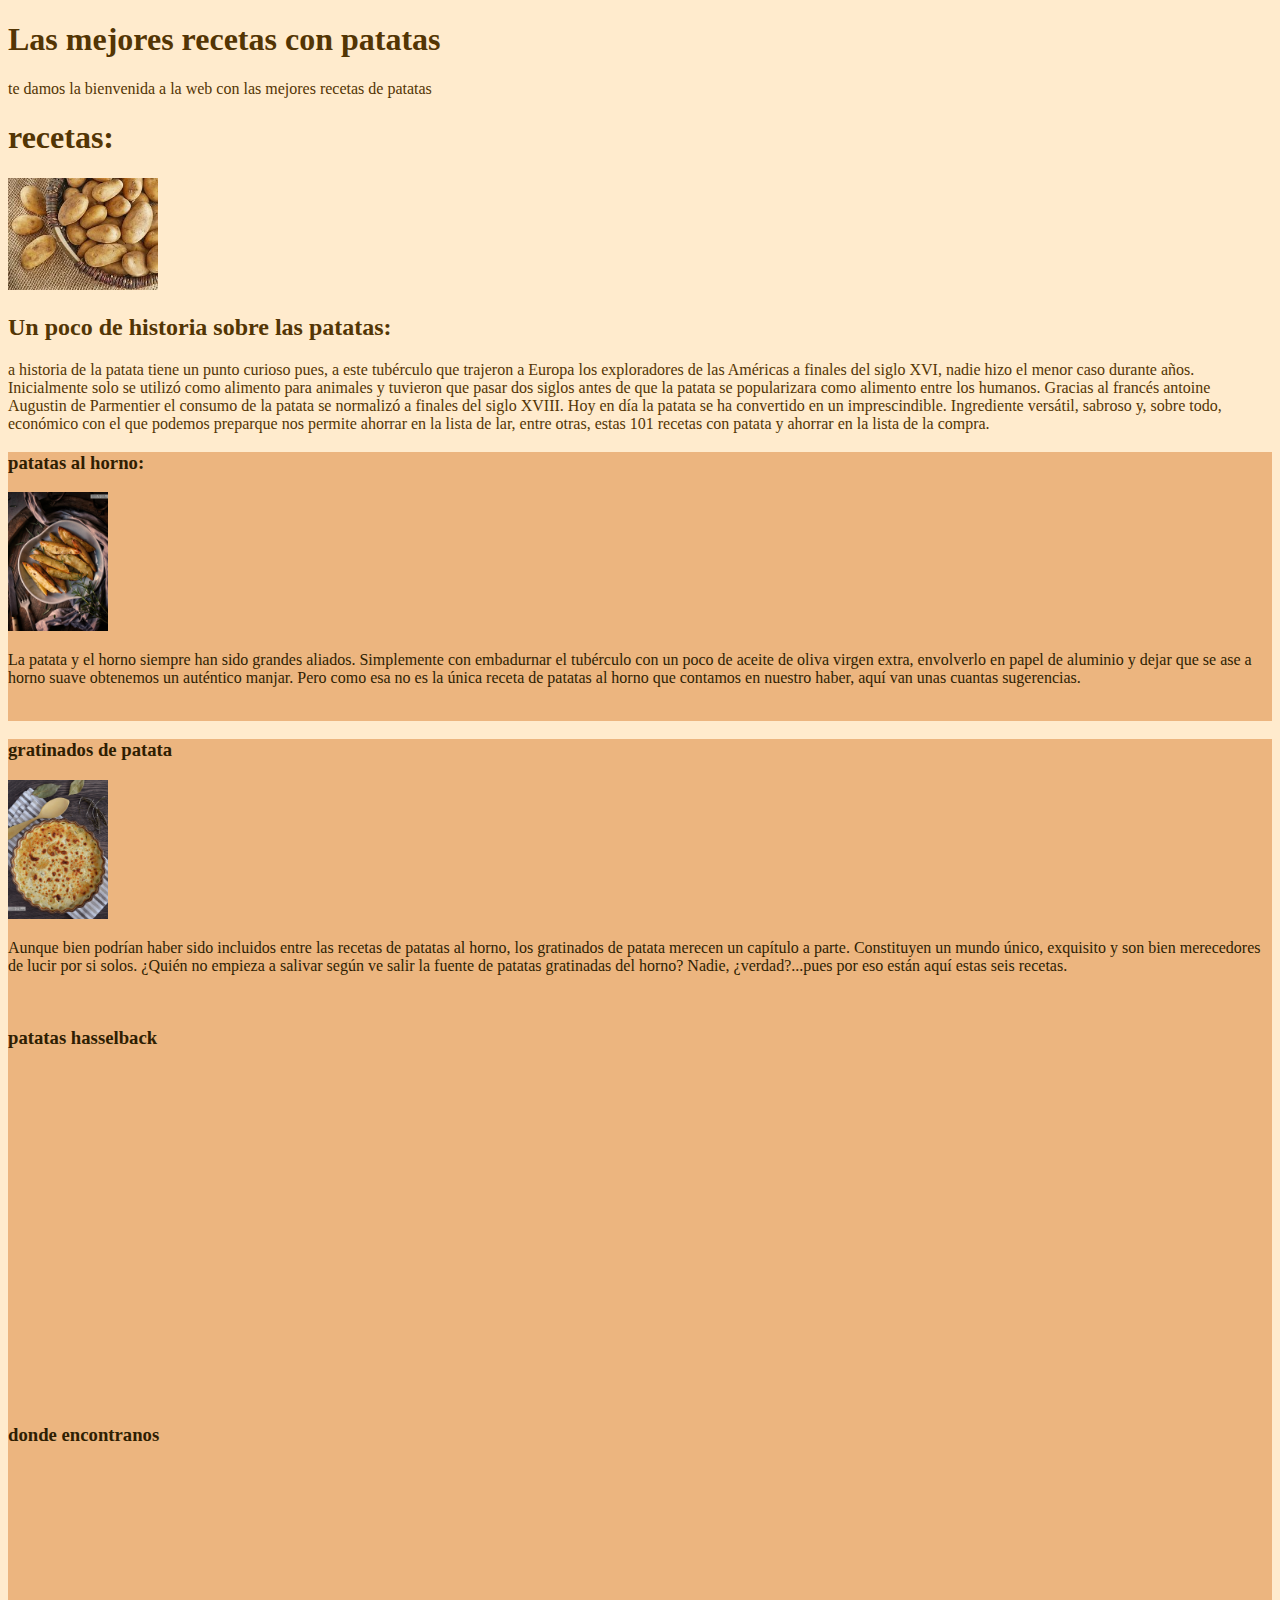
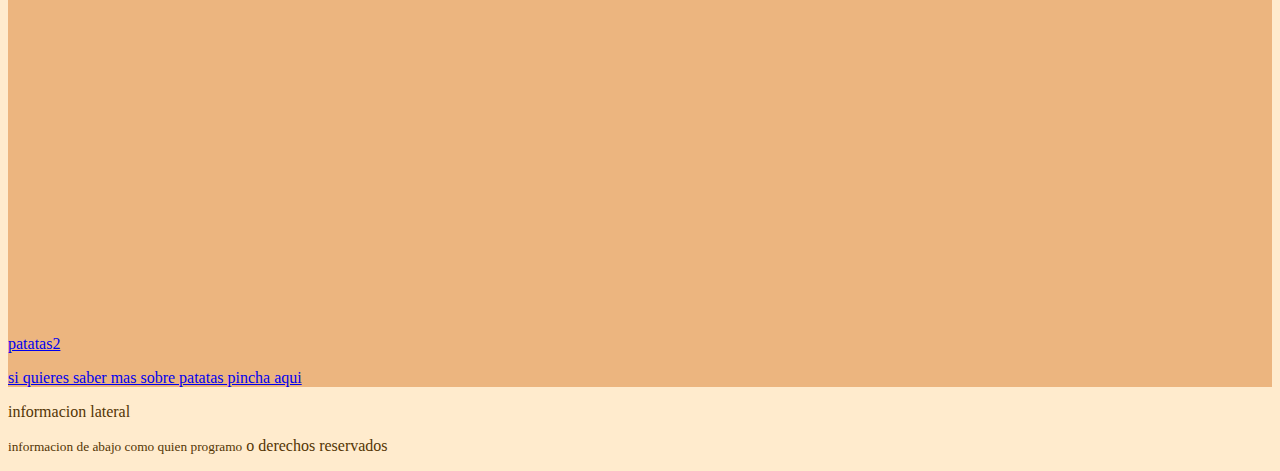
<file: index.html>
<!doctype html>
<html lang= "es">
    
<head>
    <title> patatas</title>
    <meta charset="utf-8"/>
    <meta name= "author" content= "nombre autor"/>
    <meta name= "description" content= "palabras descriptivas"/>
    <link rel= "stylesheet" href= "estilospepinillos.css">

    <h1>Las mejores recetas con patatas</h1>
</head>
<p>te damos la bienvenida a la web con las mejores recetas de patatas</p>

<header>
    <H1>recetas:</H1>
    <img src="./patatas.jpg" width="150" alt="patatas">
</header>

<H2>Un poco de historia sobre las patatas:</H2>
<P>a historia de la patata tiene un punto curioso pues, a este tubérculo que trajeron a Europa los exploradores de las Américas a finales del siglo XVI, nadie hizo el menor caso durante años. Inicialmente solo se utilizó como alimento para animales y tuvieron que pasar dos siglos antes de que la patata se popularizara como alimento entre los humanos.
 Gracias al francés antoine Augustin de Parmentier el consumo de la patata se normalizó a finales del siglo XVIII. Hoy en día la patata se ha convertido en un imprescindible. Ingrediente versátil, sabroso y, sobre todo, económico con el que podemos preparque nos permite ahorrar en la lista de lar, entre otras, estas 101 recetas con patata y ahorrar en la lista de la compra.
</P>

<section>
<p>  </p>
</section>
<article>
    <h3>patatas al horno:</h3>
<img src="./patata 1.jpg" width="100"  alt="patatas al horno">
<p>La patata y el horno siempre han sido grandes aliados. Simplemente con embadurnar el tubérculo con un poco de aceite de oliva virgen extra, envolverlo en papel de aluminio y dejar que se ase a horno suave obtenemos un auténtico manjar. Pero como esa no es la única receta de patatas al horno que contamos en nuestro haber, aquí van unas cuantas sugerencias.
</p>
<br>
</article>
<article>
<h3> <b>gratinados de patata</b></h3>
<img src ="./patatas 2.jpg" width="100"  alt="gratinados, patatas">
<p> Aunque bien podrían haber sido incluidos entre las recetas de patatas al horno, los gratinados de patata merecen un capítulo a parte. Constituyen un mundo único, exquisito y son bien merecedores de lucir por si solos. ¿Quién no empieza a salivar según ve salir la fuente de patatas gratinadas del horno? Nadie, ¿verdad?...pues por eso están aquí estas seis recetas.
</p>
<br>
<h3>patatas hasselback</h3>
<iframe width="560" height="315" src="https://www.youtube.com/embed/lsGqXHUpZRQ" title="YouTube video player" frameborder="0" allow="accelerometer; autoplay; clipboard-write; encrypted-media; gyroscope; picture-in-picture" allowfullscreen>

</iframe>
</article>

<article>
    <br>
    <h3>donde encontranos</h3>
    <iframe src="https://www.google.com/maps/embed?pb=!1m18!1m12!1m3!1d92733.28998662152!2d-5.881675141796835!3d43.42059610000001!2m3!1f0!2f0!3f0!3m2!1i1024!2i768!4f13.1!3m3!1m2!1s0xd368952ffffffff%3A0xab3490f047410e39!2sPatatas%20Ardura!5e0!3m2!1ses!2ses!4v1637518764159!5m2!1ses!2ses" width="600" height="450" style="border:0;" allowfullscreen="" loading="lazy">
    </iframe>
<p><a href="./patatas.html"> patatas2 </a>
</p>
<p><a href="https://es.wikipedia.org/wiki/Solanum_tuberosum">si quieres saber mas sobre patatas pincha aqui</a> </p>
</article>

<article>
    
</article>
<aside>
<p>informacion lateral</p>

</aside>

<footer>
<p>
    <small>informacion de abajo como quien programo</small> o derechos reservados
</p>
</footer>
</file>
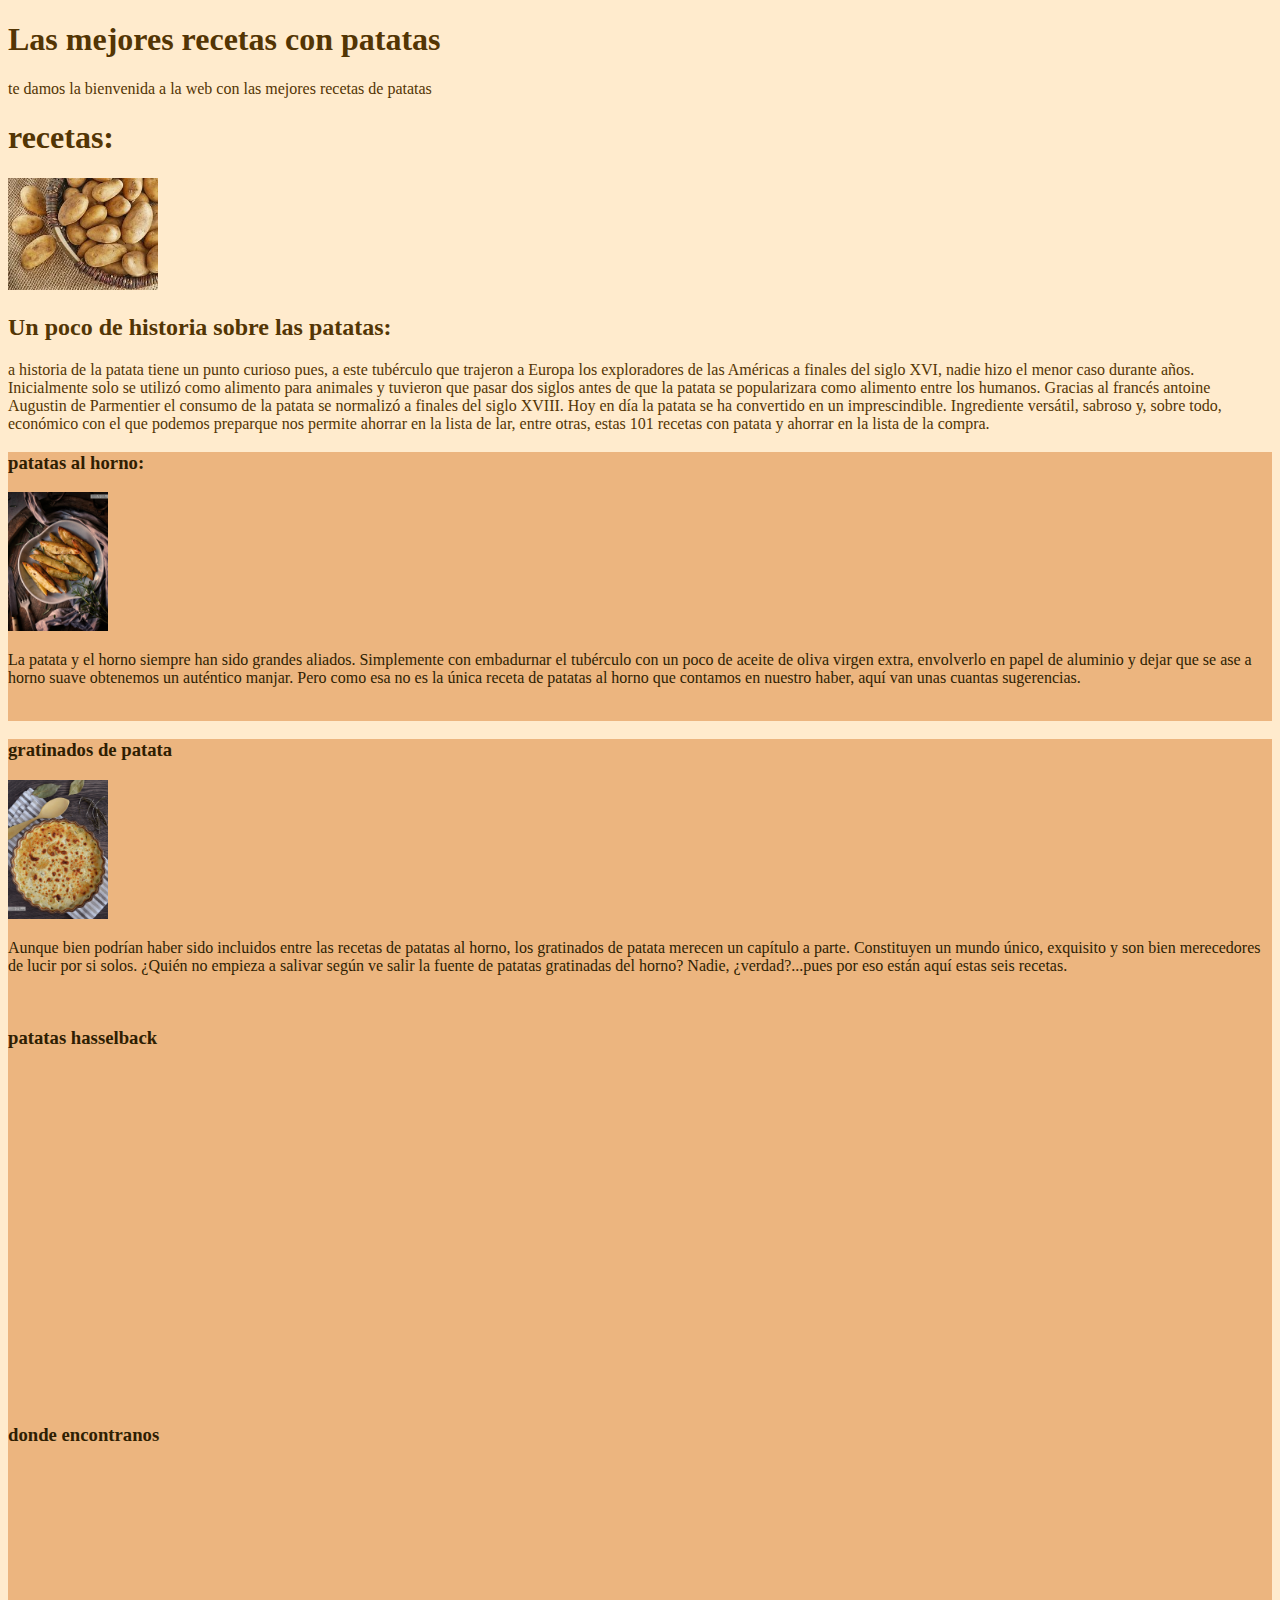
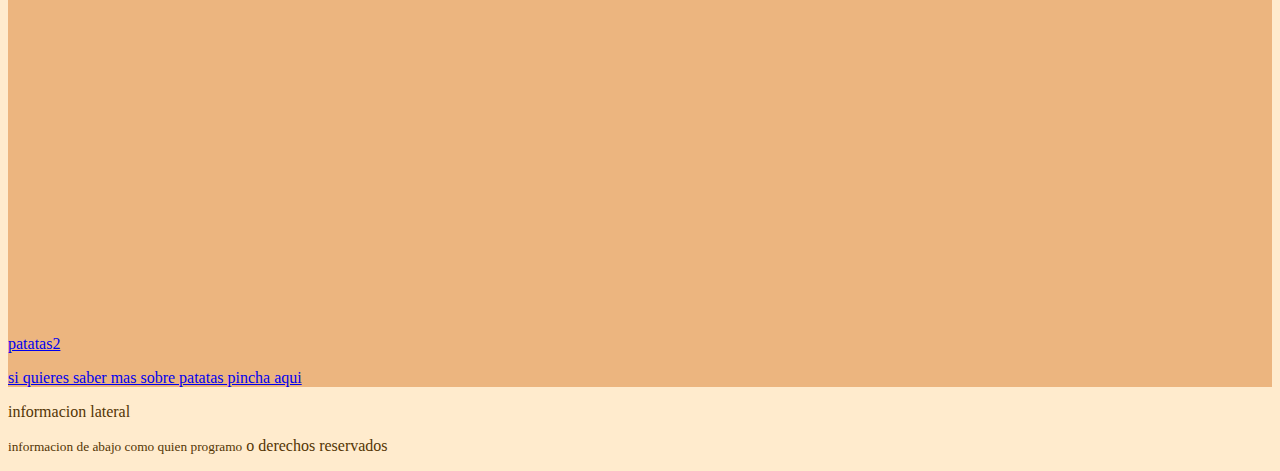
<file: Copia de index.html>
<!doctype html>
<html lang= "es">
    
<head>
    <title> patatas</title>
    <meta charset="utf-8"/>
    <meta name= "author" content= "nombre autor"/>
    <meta name= "description" content= "palabras descriptivas"/>
    <link rel= "stylesheet" href= "estilospepinillos.css">

    <h1>Las mejores recetas con patatas</h1>
</head>
<p>te damos la bienvenida a la web con las mejores recetas de patatas</p>

<header>
    <H1>recetas:</H1>
    <img src="./patatas.jpg" width="150" alt="patatas">
</header>

<H2>Un poco de historia sobre las patatas:</H2>
<P>a historia de la patata tiene un punto curioso pues, a este tubérculo que trajeron a Europa los exploradores de las Américas a finales del siglo XVI, nadie hizo el menor caso durante años. Inicialmente solo se utilizó como alimento para animales y tuvieron que pasar dos siglos antes de que la patata se popularizara como alimento entre los humanos.
 Gracias al francés antoine Augustin de Parmentier el consumo de la patata se normalizó a finales del siglo XVIII. Hoy en día la patata se ha convertido en un imprescindible. Ingrediente versátil, sabroso y, sobre todo, económico con el que podemos preparque nos permite ahorrar en la lista de lar, entre otras, estas 101 recetas con patata y ahorrar en la lista de la compra.
</P>

<section>
<p>  </p>
</section>
<article>
    <h3>patatas al horno:</h3>
<img src="./patata 1.jpg" width="100"  alt="patatas al horno">
<p>La patata y el horno siempre han sido grandes aliados. Simplemente con embadurnar el tubérculo con un poco de aceite de oliva virgen extra, envolverlo en papel de aluminio y dejar que se ase a horno suave obtenemos un auténtico manjar. Pero como esa no es la única receta de patatas al horno que contamos en nuestro haber, aquí van unas cuantas sugerencias.
</p>
<br>
</article>
<article>
<h3> <b>gratinados de patata</b></h3>
<img src ="./patatas 2.jpg" width="100"  alt="gratinados, patatas">
<p> Aunque bien podrían haber sido incluidos entre las recetas de patatas al horno, los gratinados de patata merecen un capítulo a parte. Constituyen un mundo único, exquisito y son bien merecedores de lucir por si solos. ¿Quién no empieza a salivar según ve salir la fuente de patatas gratinadas del horno? Nadie, ¿verdad?...pues por eso están aquí estas seis recetas.
</p>
<br>
<h3>patatas hasselback</h3>
<iframe width="560" height="315" src="https://www.youtube.com/embed/lsGqXHUpZRQ" title="YouTube video player" frameborder="0" allow="accelerometer; autoplay; clipboard-write; encrypted-media; gyroscope; picture-in-picture" allowfullscreen>

</iframe>
</article>

<article>
    <br>
    <h3>donde encontranos</h3>
    <iframe src="https://www.google.com/maps/embed?pb=!1m18!1m12!1m3!1d92733.28998662152!2d-5.881675141796835!3d43.42059610000001!2m3!1f0!2f0!3f0!3m2!1i1024!2i768!4f13.1!3m3!1m2!1s0xd368952ffffffff%3A0xab3490f047410e39!2sPatatas%20Ardura!5e0!3m2!1ses!2ses!4v1637518764159!5m2!1ses!2ses" width="600" height="450" style="border:0;" allowfullscreen="" loading="lazy">
    </iframe>
<p><a href="./patatas.html"> patatas2 </a>
</p>
<p><a href="https://es.wikipedia.org/wiki/Solanum_tuberosum">si quieres saber mas sobre patatas pincha aqui</a> </p>
</article>

<article>
    
</article>
<aside>
<p>informacion lateral</p>

</aside>

<footer>
<p>
    <small>informacion de abajo como quien programo</small> o derechos reservados
</p>
</footer>
</file>
<file: estilospepinillos.css>
body {background-color: blanchedalmond;font-size: medium; color: rgb(83, 53, 4);}
article {background-color: rgb(236, 181, 127); font: small; color:rgb(47, 30, 2)}
</file>
